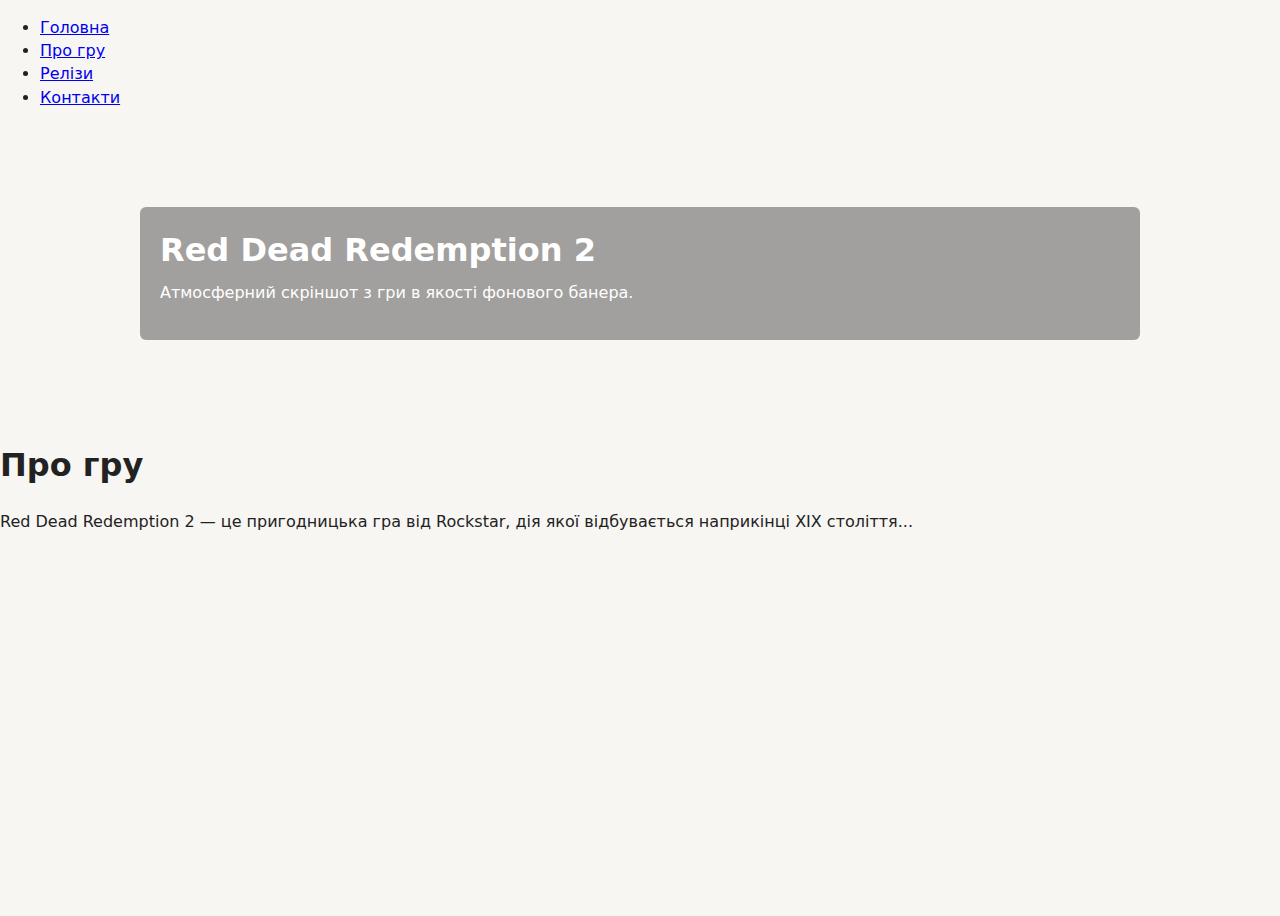
<file: about.html>
<!doctype html>
<html lang="uk">
<head>
  <meta charset="utf-8">
  <title>Про гру — RDR2</title>
  <link rel="stylesheet" href="styles.css">
</head>
<body>
  <nav>
    <ul class="menu">
      <li><a href="index.html">Головна</a></li>
      <li><a href="about.html">Про гру</a></li>
      <li><a href="releases.html">Релізи</a></li>
      <li><a href="contact.html">Контакти</a></li>
    </ul>
  </nav>
<section class="hero-banner" style="background-image:url('https://wall.alphacoders.com/big.php?i=1278678'); background-size:cover; background-position:center; padding:80px 0; border-radius:8px;">
  <div style="background:rgba(0,0,0,0.35); color:#fff; padding:20px; max-width:1000px; margin:0 auto; border-radius:6px;">
    <h1 style="margin:0;">Red Dead Redemption 2</h1>
    <p style="margin-top:8px;">Атмосферний скріншот з гри в якості фонового банера.</p>
  </div>
</section>

  <h1>Про гру</h1>
  <p>Red Dead Redemption 2 — це пригодницька гра від Rockstar, дія якої відбувається наприкінці XIX століття...</p>
</body>
</html>
</file>
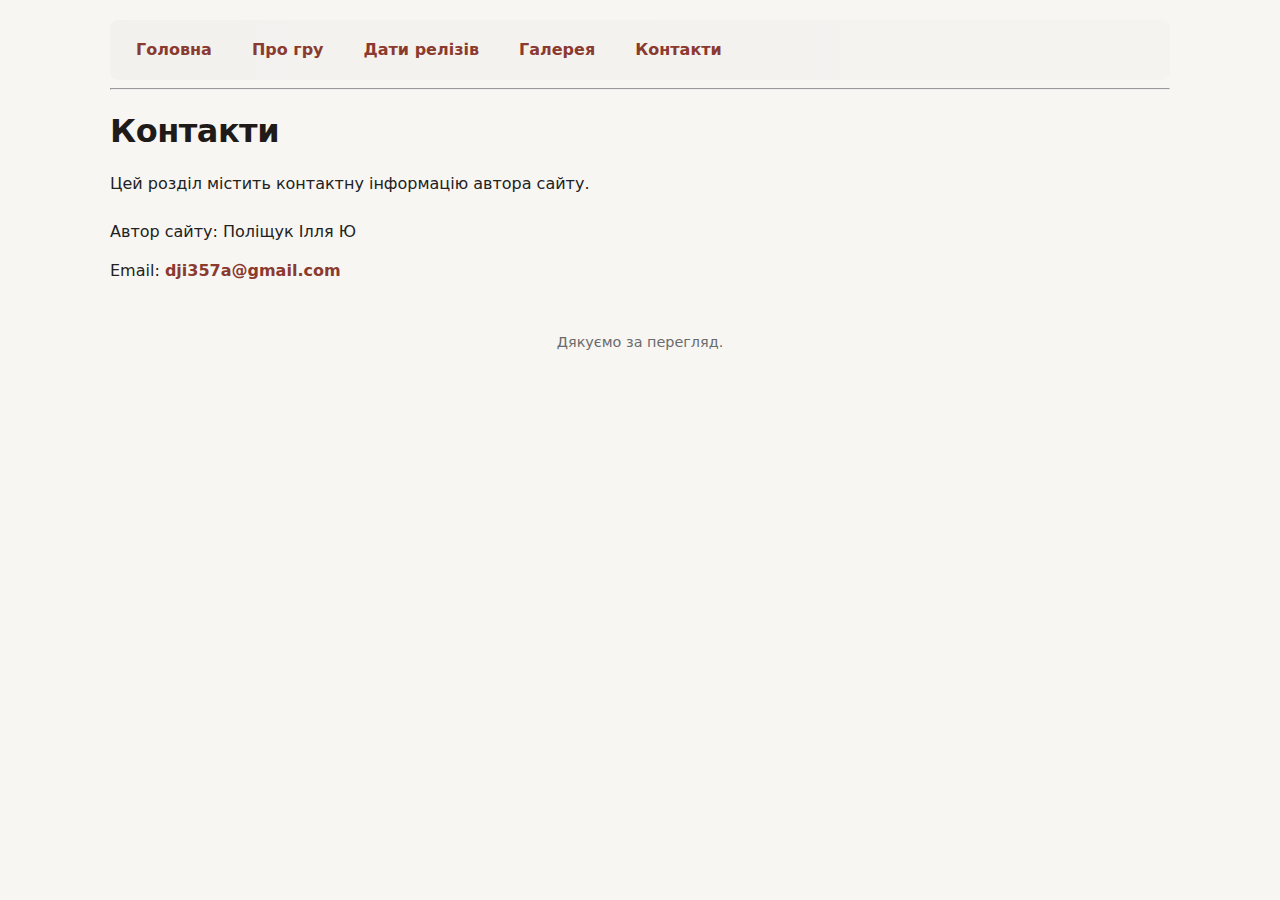
<file: contact.html>
<!doctype html>
<html lang="uk">
<head>
  <meta charset="utf-8">
  <title>RDR2 — Контакти</title>
  <link rel="stylesheet" href="styles.css">
</head>
<body>
  <div class="container">
<ul class="site-menu" id="main-menu">
  <li><a href="./index.html">Головна</a></li>
  <li><a href="./about.html">Про гру</a></li>
  <li><a href="./releases.html">Дати релізів</a></li>
  <li><a href="./gallery.html">Галерея</a></li>
  <li><a href="./contact.html">Контакти</a></li>
</ul>
<hr/>
<script>
(function(){
  var menu = document.getElementById('main-menu');
  if(!menu) return;
  menu.addEventListener('click', function(e){
    var a = e.target.closest('a');
    if(a && a.getAttribute('href')){
      e.preventDefault();
      window.location.href = a.getAttribute('href');
    }
  });
})();
</script>

<header class="header"><h1>Контакти</h1></header>
<section>
  <p>Цей розділ містить контактну інформацію автора сайту.</p>
  <ul class="contact-list">
    <li>Автор сайту: Поліщук Ілля Ю</li>
    <li>Email: <span class="email">dji357a@gmail.com</span></li>
  </ul>
</section>
<footer class="site-footer">Дякуємо за перегляд.</footer>

  </div>
</body>
</html>
</file>
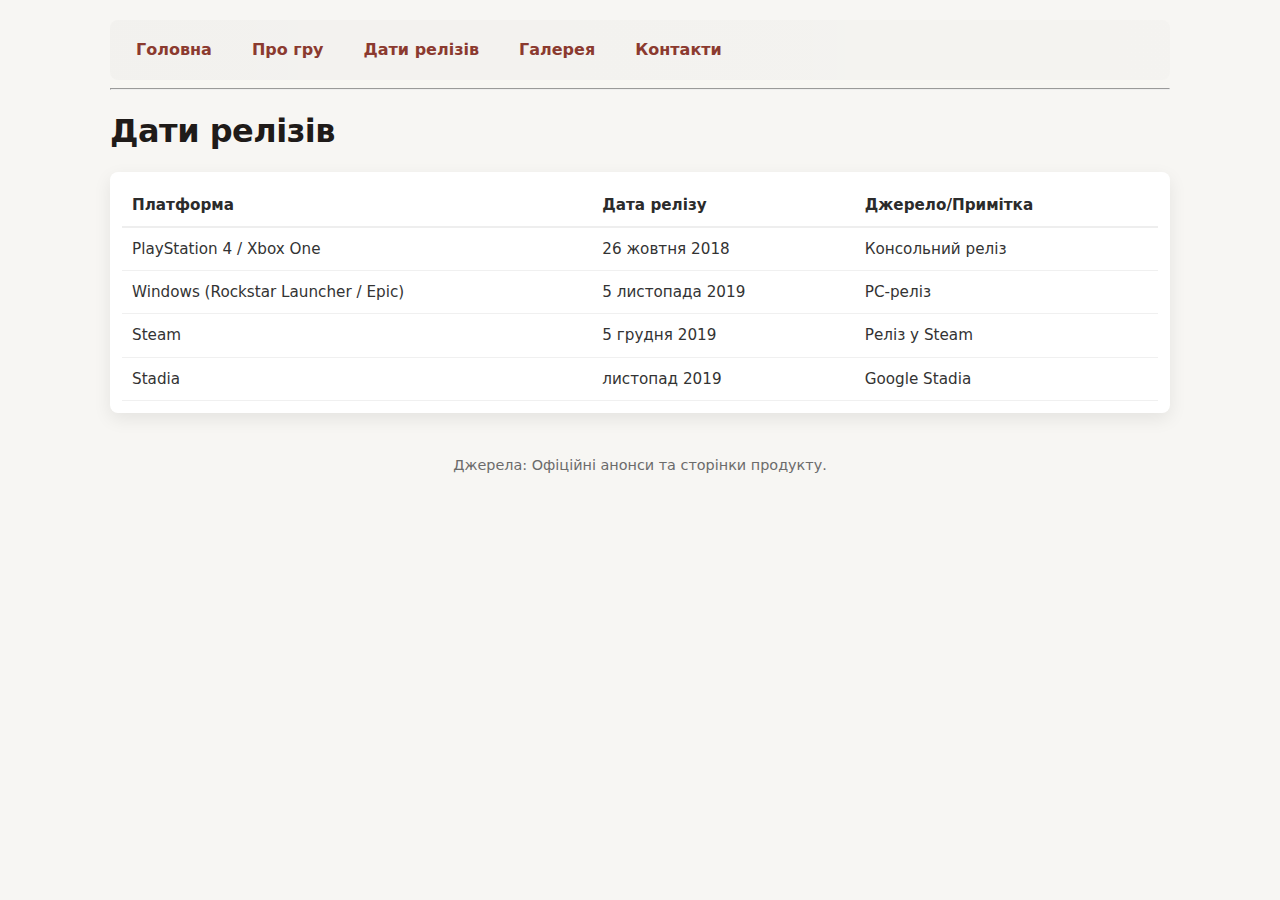
<file: releases.html>
<!doctype html>
<html lang="uk">
<head>
  <meta charset="utf-8">
  <title>RDR2 — Дати релізів</title>
  <link rel="stylesheet" href="styles.css">
</head>
<body>
  <div class="container">
<ul class="site-menu" id="main-menu">
  <li><a href="./index.html">Головна</a></li>
  <li><a href="./about.html">Про гру</a></li>
  <li><a href="./releases.html">Дати релізів</a></li>
  <li><a href="./gallery.html">Галерея</a></li>
  <li><a href="./contact.html">Контакти</a></li>
</ul>
<hr/>
<script>
(function(){
  var menu = document.getElementById('main-menu');
  if(!menu) return;
  menu.addEventListener('click', function(e){
    var a = e.target.closest('a');
    if(a && a.getAttribute('href')){
      e.preventDefault();
      window.location.href = a.getAttribute('href');
    }
  });
})();
</script>

<header class="header"><h1>Дати релізів</h1></header>
<section class="table-card">
  <table>
    <thead><tr><th>Платформа</th><th>Дата релізу</th><th>Джерело/Примітка</th></tr></thead>
    <tbody>
      <tr><td>PlayStation 4 / Xbox One</td><td>26 жовтня 2018</td><td>Консольний реліз</td></tr>
      <tr><td>Windows (Rockstar Launcher / Epic)</td><td>5 листопада 2019</td><td>PC-реліз</td></tr>
      <tr><td>Steam</td><td>5 грудня 2019</td><td>Реліз у Steam</td></tr>
      <tr><td>Stadia</td><td>листопад 2019</td><td>Google Stadia</td></tr>
    </tbody>
  </table>
</section>
<footer class="site-footer">Джерела: Офіційні анонси та сторінки продукту.</footer>

  </div>
</body>
</html>
</file>
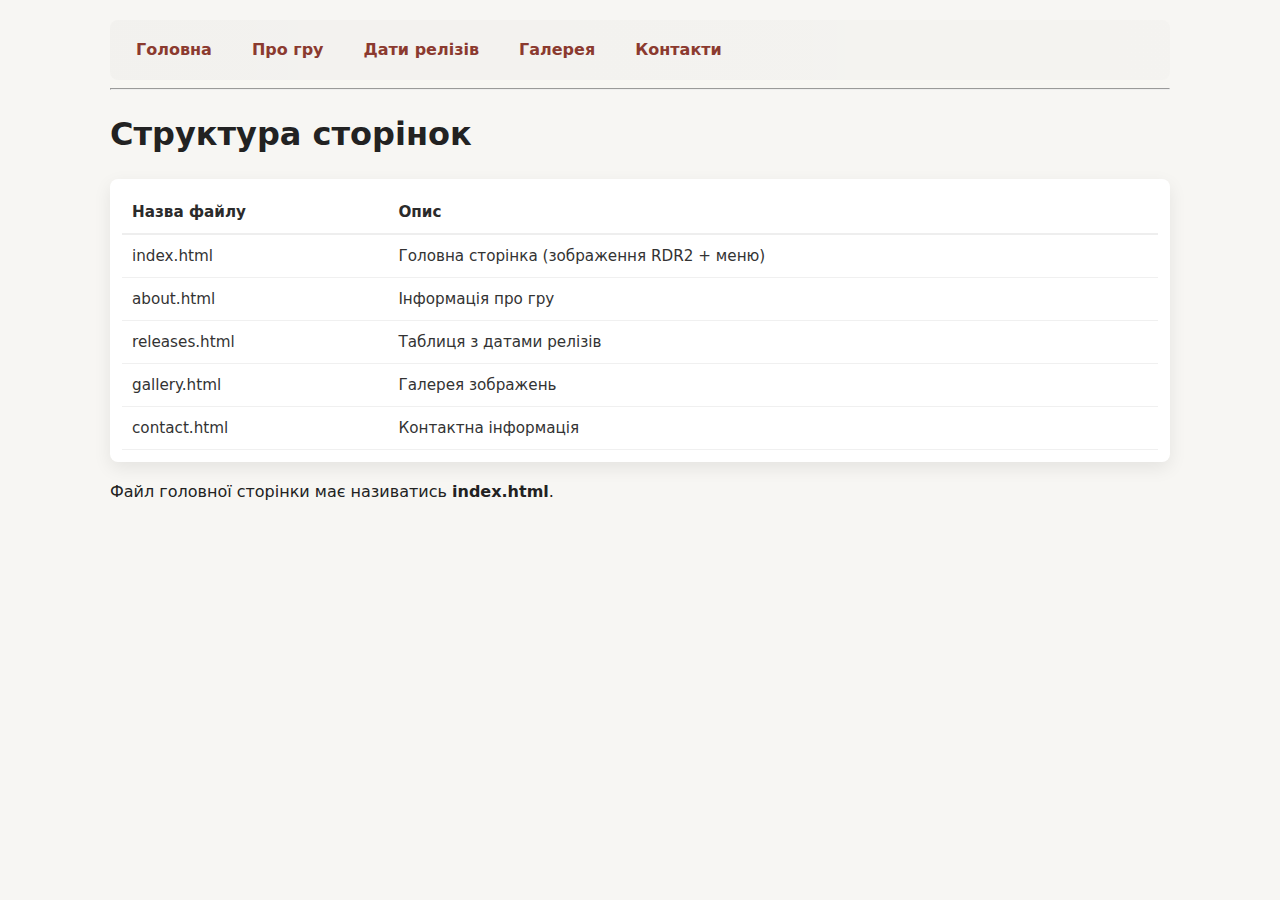
<file: structure.html>
<!doctype html>
<html lang="uk">
<head>
  <meta charset="utf-8">
  <title>Структура сайту</title>
  <link rel="stylesheet" href="styles.css">
</head>
<body>
  <div class="container">
<ul class="site-menu" id="main-menu">
  <li><a href="./index.html">Головна</a></li>
  <li><a href="./about.html">Про гру</a></li>
  <li><a href="./releases.html">Дати релізів</a></li>
  <li><a href="./gallery.html">Галерея</a></li>
  <li><a href="./contact.html">Контакти</a></li>
</ul>
<hr/>
<script>
(function(){
  var menu = document.getElementById('main-menu');
  if(!menu) return;
  menu.addEventListener('click', function(e){
    var a = e.target.closest('a');
    if(a && a.getAttribute('href')){
      e.preventDefault();
      window.location.href = a.getAttribute('href');
    }
  });
})();
</script>

<h1>Структура сторінок</h1>
<section class="table-card">
  <table>
    <thead><tr><th>Назва файлу</th><th>Опис</th></tr></thead>
    <tbody>
      <tr><td>index.html</td><td>Головна сторінка (зображення RDR2 + меню)</td></tr>
      <tr><td>about.html</td><td>Інформація про гру</td></tr>
      <tr><td>releases.html</td><td>Таблиця з датами релізів</td></tr>
      <tr><td>gallery.html</td><td>Галерея зображень</td></tr>
      <tr><td>contact.html</td><td>Контактна інформація</td></tr>
    </tbody>
  </table>
</section>
<p>Файл головної сторінки має називатись <b>index.html</b>.</p>

  </div>
</body>
</html>
</file>
<file: styles.css>
:root{
  --bg: #f7f6f3;
  --card: #ffffff;
  --accent: #8b3a2f;
  --accent-2: #c98b6b;
  --muted: #6b6b6b;
  --max-width: 1100px;
  --radius: 8px;
  --page-padding: 20px;
  --shadow: 0 6px 18px rgba(0,0,0,0.08);
  --nav-height: 60px;
  --font-sans: system-ui, -apple-system, "Segoe UI", Roboto, "Helvetica Neue", Arial;
}
*{box-sizing: border-box;}
html,body{height:100%;margin:0;padding:0;background:var(--bg);font-family:var(--font-sans);color:#222;font-size:16px;line-height:1.45;}
.container{max-width:var(--max-width);margin:0 auto;padding:var(--page-padding);}

/* Спискова навігація */
.site-menu{
  list-style: none; /* прибираємо маркери */
  margin: 0;
  padding: 0;
  display: flex; /* горизонтальний ряд */
  gap: 12px;
  align-items: center;
  height: var(--nav-height);
  background: linear-gradient(90deg, rgba(0,0,0,0.02), rgba(0,0,0,0.01));
  padding: 0 12px;
  border-radius: var(--radius);
}
.site-menu li{}
.site-menu a{
  display: inline-block;
  padding: 8px 14px;
  text-decoration: none;
  color: var(--accent);
  font-weight: 600;
  border-radius: 6px;
  transition: background-color 150ms ease, color 150ms ease, transform 120ms ease;
}
/* Реакція на наведення */
.site-menu a:hover{
  background-color: rgba(139,58,47,0.10);
  color: #4b1f18;
  transform: translateY(-2px);
}
/* Реакція на фокус (клавіатура) */
.site-menu a:focus{
  outline: 2px solid rgba(139,58,47,0.18);
  outline-offset: 2px;
}
/* Реакція на натискання (active) */
.site-menu a:active{
  background-color: rgba(139,58,47,0.18);
  color: #2b110f;
  transform: translateY(0);
}

/* Інші стилі збережені для сторінки */
.header{margin:18px 0;}
.header h1{margin:0 0 8px 0;font-size:clamp(20px,3vw,32px);letter-spacing:-0.5px;color:#1f1b19;}
.hero,.figure{background:var(--card);padding:12px;border-radius:var(--radius);box-shadow:var(--shadow);}
.hero img,.figure img{display:block;max-width:100%;height:auto;border-radius:6px;}
.figcaption{font-size:0.9rem;color:var(--muted);margin-top:8px;}
section{margin:18px 0;}
.table-card{background:var(--card);padding:12px;border-radius:var(--radius);box-shadow:var(--shadow);overflow-x:auto;}
table{width:100%;border-collapse:collapse;font-size:0.95rem;}
thead th{text-align:left;padding:10px;border-bottom:2px solid #eee;color:#2b2b2b;}
tbody td{padding:10px;border-bottom:1px solid #f0f0f0;color:#333;}
tbody tr:hover td{background:linear-gradient(90deg, rgba(201,139,107,0.03), rgba(0,0,0,0));}
.contact-list{list-style:none;padding:0;margin:0;}
.contact-list li{padding:8px 0;color:#222;}
.email{font-weight:700;color:var(--accent);}
.gallery-grid{display:grid;grid-template-columns:repeat(auto-fit, minmax(220px, 1fr));gap:14px;}
.gallery-item{background:var(--card);padding:8px;border-radius:6px;box-shadow:var(--shadow);text-align:center;}
.site-footer{margin-top:28px;padding:14px 12px;text-align:center;color:var(--muted);font-size:0.9rem;}
@media (max-width:600px){.site-menu{gap:8px;font-size:0.95rem;padding:6px;} .header h1{font-size:20px;} :root{--page-padding:12px;}}
</file>
